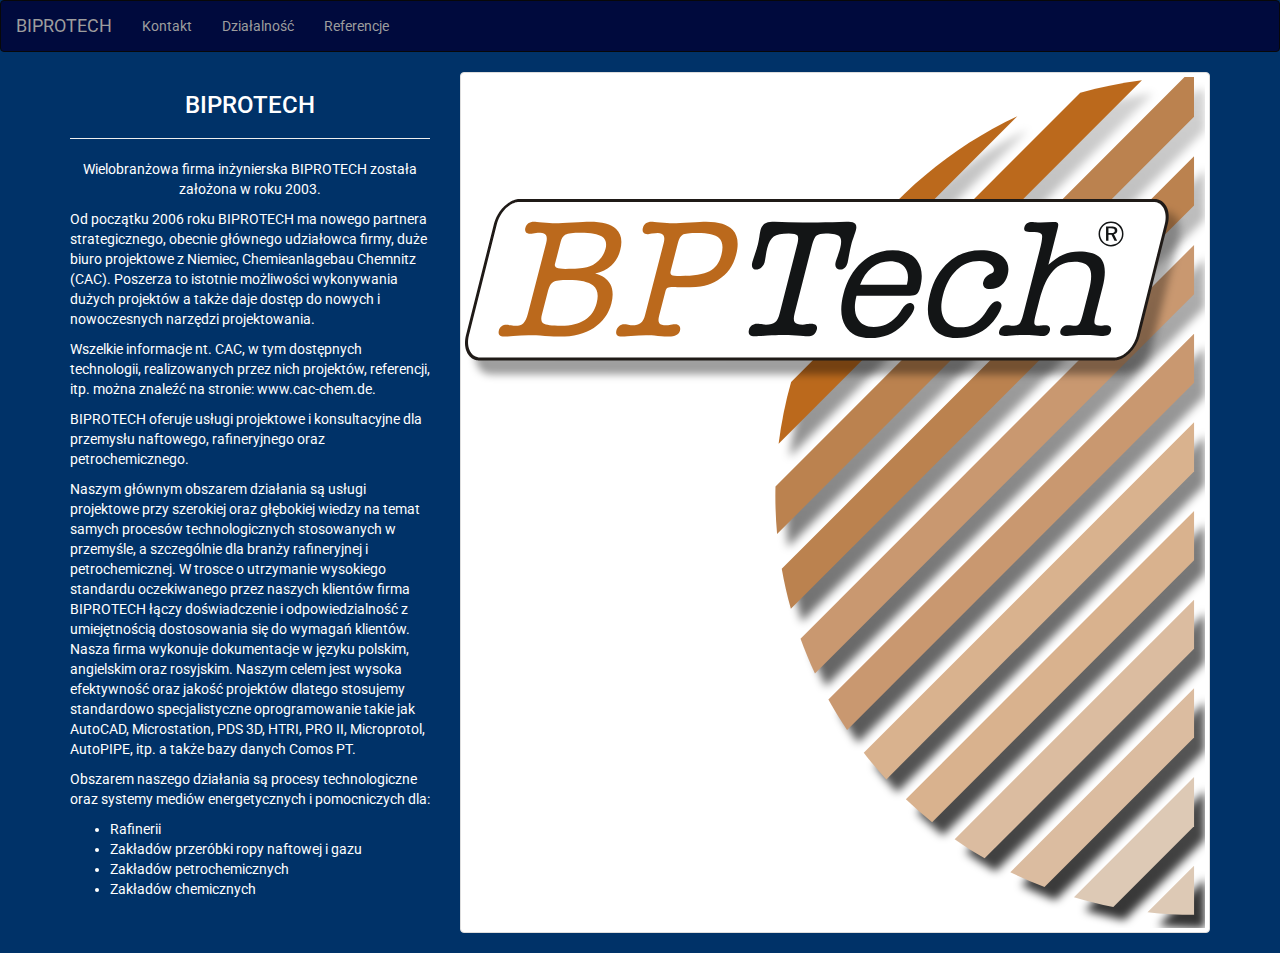
<file: index.html>
<!DOCTYPE html>
<html lang="pl">

<head>
    <meta charset="UTF-8">
    <meta name="viewport" content="width=device-width, initial-scale=1">
    <title>BIPROTECH Sp. z o.o. - Biuro Projektów Technologicznych</title>
    <link rel="apple-touch-icon" sizes="180x180" href="icon/apple-touch-icon.png">
	<link rel="icon" type="image/png" sizes="32x32" href="icon/favicon-32x32.png">
	<link rel="icon" type="image/png" sizes="194x194" href="icon/favicon-194x194.png">
	<link rel="icon" type="image/png" sizes="192x192" href="icon/android-chrome-192x192.png">
	<link rel="icon" type="image/png" sizes="16x16" href="icon/favicon-16x16.png">
	<link rel="manifest" href="/site.webmanifest">
	<link rel="mask-icon" href="icon/safari-pinned-tab.svg" color="#003268">
	<meta name="msapplication-TileColor" content="#003268">
	<meta name="msapplication-TileImage" content="icon/mstile-144x144.png">
	<meta name="theme-color" content="#ffffff">
    <link rel="stylesheet" href="https://maxcdn.bootstrapcdn.com/bootstrap/3.3.7/css/bootstrap.min.css">
    <link rel="stylesheet" href="style/wpor.css">
    <link href="https://fonts.googleapis.com/css?family=Roboto:400,700" rel="stylesheet">
    <link rel="stylesheet" href="https://maxcdn.bootstrapcdn.com/font-awesome/4.7.0/css/font-awesome.min.css">
</head>

<body>

    <!-- Pasek nawigacji -->

    <nav class="navbar navbar-inverse">
        <div class="container-fluid">

            <!-- Logo i linki nie do zwinięcia -->

            <div class="navbar-header">
                <button type="button" class="navbar-toggle collapsed" data-toggle="collapse" data-target="#bs-example-navbar-collapse-1" aria-expanded="false">
	        <span class="sr-only">Toggle navigation</span>
	        <span class="icon-bar"></span>
	        <span class="icon-bar"></span>
	        <span class="icon-bar"></span>
	      </button>
                <a class="navbar-brand" href="#">
        <p class="capitalic">BIPROTECH</p>
      </a>
            </div>

            <!-- Linki, które będą zwinięte-->

            <div class="collapse navbar-collapse" id="bs-example-navbar-collapse-1">
                <ul class="nav navbar-nav">
                    <li><a href="kontakt.html">Kontakt <span class="sr-only">(current)</span></a></li>
                    <li><a href="activity.html">Działalność</a></li>
                    <li><a href="refer.html">Referencje</a></li>
                </ul>
                
            </div>
            <!-- /.navbar-collapse -->
        </div>
        <!-- /.container-fluid -->
    </nav>

    <!-- Koniec paska nawigacyjnego -->

    <!-- Główny kontener -->

    <div class="container">
        <div class="row">
            <div class="col-lg-4 col-md-4 col-sm-4">
                <h3 class="capitalic centruj">BIPROTECH</h3>
				<hr>
                <p class="centruj">Wielobranżowa firma inżynierska <span class="magnify">BIPROTECH</span> została założona w roku 2003.</p>
				<p>Od początku 2006 roku <span class="magnify">BIPROTECH</span> ma nowego partnera strategicznego, obecnie głównego udziałowca firmy, duże biuro projektowe z Niemiec, <span class="magnify">Chemieanlagebau Chemnitz (CAC)</span>. Poszerza to istotnie możliwości wykonywania dużych projektów a także daje dostęp do nowych i nowoczesnych narzędzi projektowania.</p>
				<p>Wszelkie informacje nt. <span class="magnify">CAC</span>, w tym dostępnych technologii, realizowanych przez nich projektów, referencji, itp. można znaleźć na stronie: <a href="https://www.cac-chem.de" target="_blank">www.cac-chem.de</a>.</p>
				<p><span class="magnify">BIPROTECH</span> oferuje usługi projektowe i konsultacyjne dla przemysłu naftowego, rafineryjnego oraz petrochemicznego.</p>
				<p>Naszym głównym obszarem działania są usługi projektowe przy szerokiej oraz głębokiej wiedzy na temat samych procesów technologicznych stosowanych w przemyśle, a szczególnie dla branży rafineryjnej i petrochemicznej. W trosce o utrzymanie wysokiego standardu oczekiwanego przez naszych klientów firma <span class="magnify">BIPROTECH</span> łączy doświadczenie i odpowiedzialność z umiejętnością dostosowania się do wymagań klientów. Nasza firma wykonuje dokumentacje w języku polskim, angielskim oraz rosyjskim. Naszym celem jest wysoka efektywność oraz jakość projektów dlatego stosujemy standardowo specjalistyczne oprogramowanie takie jak <span>AutoCAD</span>, <span>Microstation</span>, <span>PDS 3D</span>, <span>HTRI</span>, <span>PRO II</span>, <span>Microprotol</span>, <span>AutoPIPE</span>, itp. a także bazy danych <span>Comos PT</span>.</p>
				<p>Obszarem naszego działania są procesy technologiczne oraz systemy mediów energetycznych i pomocniczych dla:<br>
					<ul>
						<li>Rafinerii</li>
						<li>Zakładów przeróbki ropy naftowej i gazu</li>
						<li>Zakładów petrochemicznych</li>
						<li>Zakładów chemicznych</li>
					</ul>
				</p>
            </div>
            <div class="col-lg-8 col-md-8 col-sm-8">
                <div class="thumbnail obracanko">
                    <img src="img/logo.svg" alt="logo">
                </div>
            </div>


    </div>

    <script src="https://code.jquery.com/jquery-3.2.1.min.js"></script>
    <script src="https://maxcdn.bootstrapcdn.com/bootstrap/3.3.7/js/bootstrap.min.js"></script>
    <script src="js/map.js">
    </script>
    
</body>

</html>
</file>
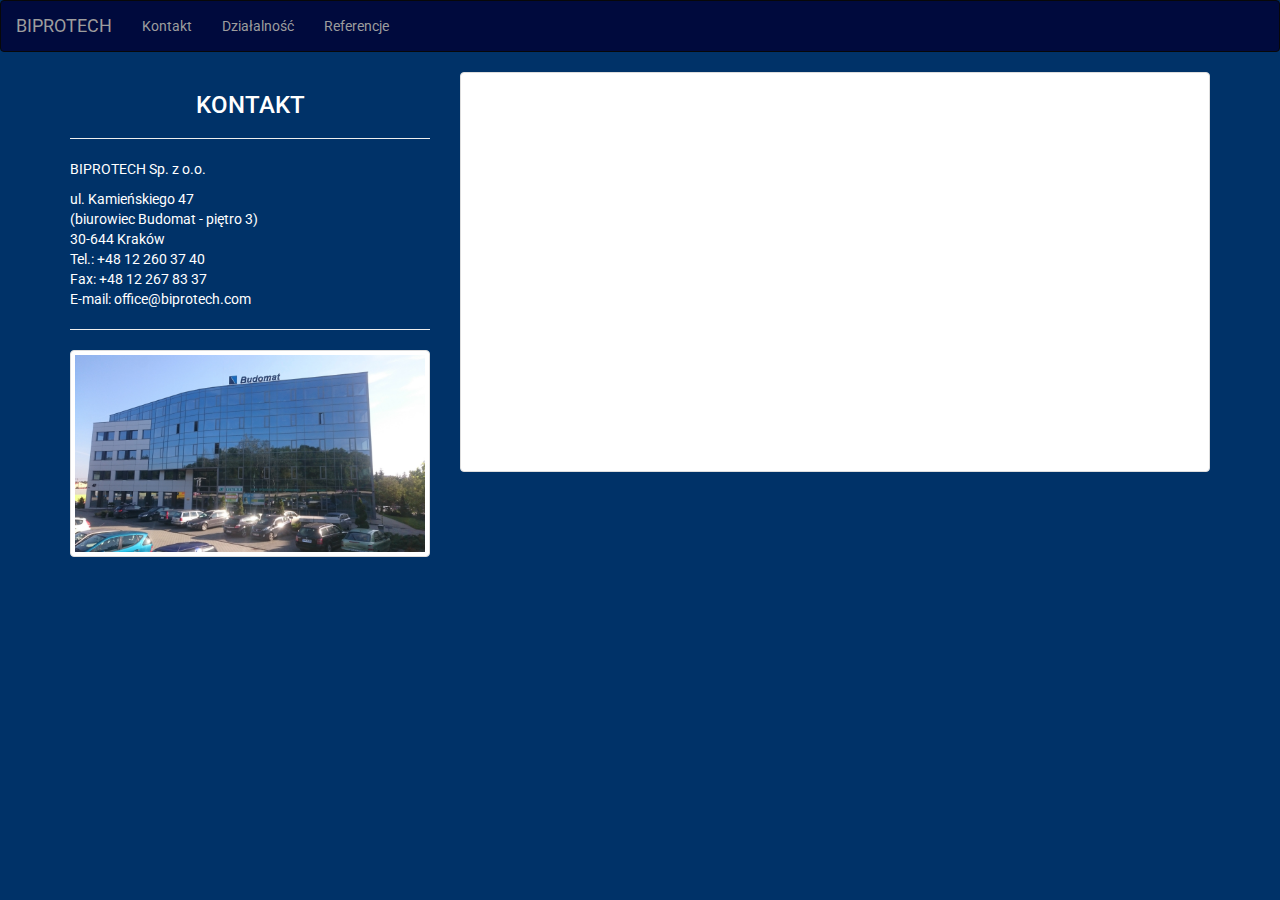
<file: kontakt.html>
<!DOCTYPE html>
<html lang="pl">

<head>
    <meta charset="UTF-8">
    <meta name="viewport" content="width=device-width, initial-scale=1">
    <title>BIPROTECH Sp. z o.o. - Biuro Projektów Technologicznych</title>
    <link rel="apple-touch-icon" sizes="180x180" href="icon/apple-touch-icon.png">
	<link rel="icon" type="image/png" sizes="32x32" href="icon/favicon-32x32.png">
	<link rel="icon" type="image/png" sizes="194x194" href="icon/favicon-194x194.png">
	<link rel="icon" type="image/png" sizes="192x192" href="icon/android-chrome-192x192.png">
	<link rel="icon" type="image/png" sizes="16x16" href="icon/favicon-16x16.png">
	<link rel="manifest" href="/site.webmanifest">
	<link rel="mask-icon" href="icon/safari-pinned-tab.svg" color="#003268">
	<meta name="msapplication-TileColor" content="#003268">
	<meta name="msapplication-TileImage" content="icon/mstile-144x144.png">
	<meta name="theme-color" content="#ffffff">
    <link rel="stylesheet" href="https://maxcdn.bootstrapcdn.com/bootstrap/3.3.7/css/bootstrap.min.css">
    <link rel="stylesheet" href="style/wpor.css">
    <link href="https://fonts.googleapis.com/css?family=Roboto:400,700" rel="stylesheet">
    <link rel="stylesheet" href="https://maxcdn.bootstrapcdn.com/font-awesome/4.7.0/css/font-awesome.min.css">
</head>

<body>

    <!-- Pasek nawigacji -->

    <nav class="navbar navbar-inverse">
        <div class="container-fluid">

            <!-- Logo i linki nie do zwinięcia -->

            <div class="navbar-header">
                <button type="button" class="navbar-toggle collapsed" data-toggle="collapse" data-target="#bs-example-navbar-collapse-1" aria-expanded="false">
	        <span class="sr-only">Toggle navigation</span>
	        <span class="icon-bar"></span>
	        <span class="icon-bar"></span>
	        <span class="icon-bar"></span>
	      </button>
                <a class="navbar-brand" href="index.html">
        <p class="capitalic">biprotech</p>
      </a>
            </div>

            <!-- Linki, które będą zwinięte-->

            <div class="collapse navbar-collapse" id="bs-example-navbar-collapse-1">
                <ul class="nav navbar-nav">
                    <li><a href="#">Kontakt <span class="sr-only">(current)</span></a></li>
                    <li><a href="activity.html">Działalność</a></li>
                    <li><a href="refer.html">Referencje</a></li>
                </ul>
                
            </div>
            <!-- /.navbar-collapse -->
        </div>
        <!-- /.container-fluid -->
    </nav>

    <!-- Koniec paska nawigacyjnego -->

    <!-- Główny kontener -->

    <div class="container">
        <div class="row">
            <div class="col-lg-4 col-md-4 col-sm-4">
                
				<h3 class="centruj">KONTAKT</h3>
				<hr class="centruj">
				<p>BIPROTECH Sp. z o.o.</p>
				<p><a href="https://goo.gl/maps/XuAgWxPpGWF2" target="_blank"> ul. Kamieńskiego 47</a><br>
				(biurowiec Budomat - piętro 3)<br>
				30-644 Kraków<br>
				Tel.: <a href="tel:48122603740">+48 12 260 37 40</a><br>
				Fax: +48 12 267 83 37<br>
				E-mail: <a href="mailto:office@biprotech.com">office@biprotech.com</a></p>
				<hr>
				<p>
					<img class="thumbnail" src="img/biuro-budomat_6.jpg" alt="biurowiec Budomat" width="100%">
				</p>
            </div> 
			
            <!-- Mapy -->   
            <div class="col-lg-8 col-md-8 col-sm-8"> 
				<div>
					<iframe class="thumbnail" src="http://www.openstreetmap.org/export/embed.html?bbox=19.93986,50.01972,19.97389,50.0361&amp;layer=mapnik&amp;marker=50.02729,19.96402" scrolling="no" width="100%" height="400"></iframe></div><a name="1384861266"></a><br/>
				</div>
			</div>
		</div>

    </div>

    <script src="https://code.jquery.com/jquery-3.2.1.min.js"></script>
    <script src="https://maxcdn.bootstrapcdn.com/bootstrap/3.3.7/js/bootstrap.min.js"></script>
    <script src="js/map.js">
    </script>
    
</body>

</html>
</file>
<file: style/wpor.css>
html {
	height: 100%;
}

.separatorTop {
	padding-top: 5px;
}

.capitalic {
	text-transform: uppercase;
}

body {
    background-color: #003268;
    color: #fff;
    font-family: 'Roboto', sans-serif; 
}

.nawozyInvisible {
    display: none;
}

.logistykaInvisible {
    display: none;
}

.tworzywaInvisible {
    display: none;
}

.energetykaInvisible {
    display: none;
}

.oczyszczalniaInvisible {
    display: none;
}

.katalizatoryInvisible {
    display: none;
}

.scenAmon1Invisible, .scenAmon2Invisible, .scenStoAmonInvisible, .scenInstKasInvisible, .scenStoKasInvisible, .scenInstNitInvisible, .scenInstNawInvisible, .scenInstAzotInvisible, .scenInstShaInvisible, .scenStoOleumAInvisible, .scenStoFenInvisible, .scenStoOleumKInvisible, .scenStoK50Invisible, .scenStoUtlInvisible, .scenCenChInvisible, .scenStoForInvisible, .scenStoForInvisible, .scenStoMetInvisible, .scenInstForInvisible, .scenMagNawInvisible, .scenInstKatalizatoryInvisible {
    display: none;
}

nav {
    background: #000a3d !important;
}

#logoScenariusz {
    text-align: center;
    font-size: 2rem;
}

.centruj {
    text-align: center !important;
}

.magnify {
    font-size: 1em;
    transition: 0.3s font-size linear;
    -ms-transition: 0.3s font-size linear;
    -o-transition: 0.3s font-size linear;
    -webkit-transition: 0.3s font-size linear;
    -moz-transition: 0.3s font-size linear;
    -ms-transition: 0.3s font-size linear;
    -webkit-transition: 0.3s font-size linear;
    -moz-transition: 0.3s font-size linear;
    -o-transition: 0.3s font-size linear;
}

.magnify:hover {
    font-size: 1.1em;
    transition: 0.3s font-size linear;
    -o-transition: 0.3s font-size linear;
    -ms-transition: 0.3s font-size linear;
    -webkit-transition: 0.3s font-size linear;
    -moz-transition: 0.3s font-size linear;
    -ms-transition: 0.3s font-size linear;
    -moz-transition: 0.3s font-size linear;
    -webkit-transition: 0.3s font-size linear;
    -o-transition: 0.3s font-size linear;
}

.obracanko:hover {
    transform: rotateY(360deg);
    -o-transform: rotateY(360deg);
    -ms-transform: rotateY(360deg);
    -webkit-transform: rotateY(360deg);
    -moz-transform: rotateY(360deg);
    -ms-transform: rotateY(360deg);
    -webkit-transform: rotateY(360deg);
    -moz-transform: rotateY(360deg);
    -o-transform: rotateY(360deg);
    transition: 1.0s transform linear;
    -o-transition: 1.0s transform linear;
    -webkit-transition: 1.0s transform linear;
    -moz-transition: 1.0s transform linear;
    -ms-transition: 1.0s transform linear;
    
}

.obracanko {
    transition: 1.0s transform linear;
    -o-transition: 1.0s transform linear;
    -ms-transition: 1.0s transform linear;
    -webkit-transition: 1.0s transform linear;
    -moz-transition: 1.0s transform linear;
}

#scenMap {
    transition: all 0.5s linear;
    -o-transition: all 0.5s linear;
    -ms-transition: all 0.5s linear;
    -webkit-transition: all 0.5s linear;
    -moz-transition: all 0.5s linear;
}

#scenMap:hover {
    transform: scale(1.8);
    -ms-transform: scale(1.8);
    -webkit-transform: scale(1.8);
    -moz-transform: scale(1.8);
    -o-transform: scale(1.8);
    transition: all 0.5s linear;
    -o-transition: all 0.5s linear;
    -moz-transition: all 0.5s linear;
    -ms-transition: all 0.5s linear;
    -webkit-transition: all 0.5s linear;
}

summary {
    color: #c6edbd;
}
#instMap:hover {
    transform: scale(2.4);
    -ms-transform: scale(2.4);
    -webkit-transform: scale(2.4);
    -moz-transform: scale(2.4);
    -o-transform: scale(2.4);
    transition: all 1.9s ease-in-out;
    -o-transition: all 1.9s ease-in-out;
    -moz-transition: all 1.9s ease-in-out;
    -webkit-transition: all 1.9s ease-in-out;
    -ms-transition: all 1.9s ease-in-out;
}

#instMap {
    transition: all 1.9s ease-in-out;
    -o-transition: all 1.9s ease-in-out;
    -ms-transition: all 1.9s ease-in-out;
    -webkit-transition: all 1.9s ease-in-out;
    -moz-transition: all 1.9s ease-in-out;
}


.thumbnail {
    z-index: 1 !important;
    overflow: hidden;
}

.mInvisible {
    display: none;
}

a {
	color: white;
}
</file>
